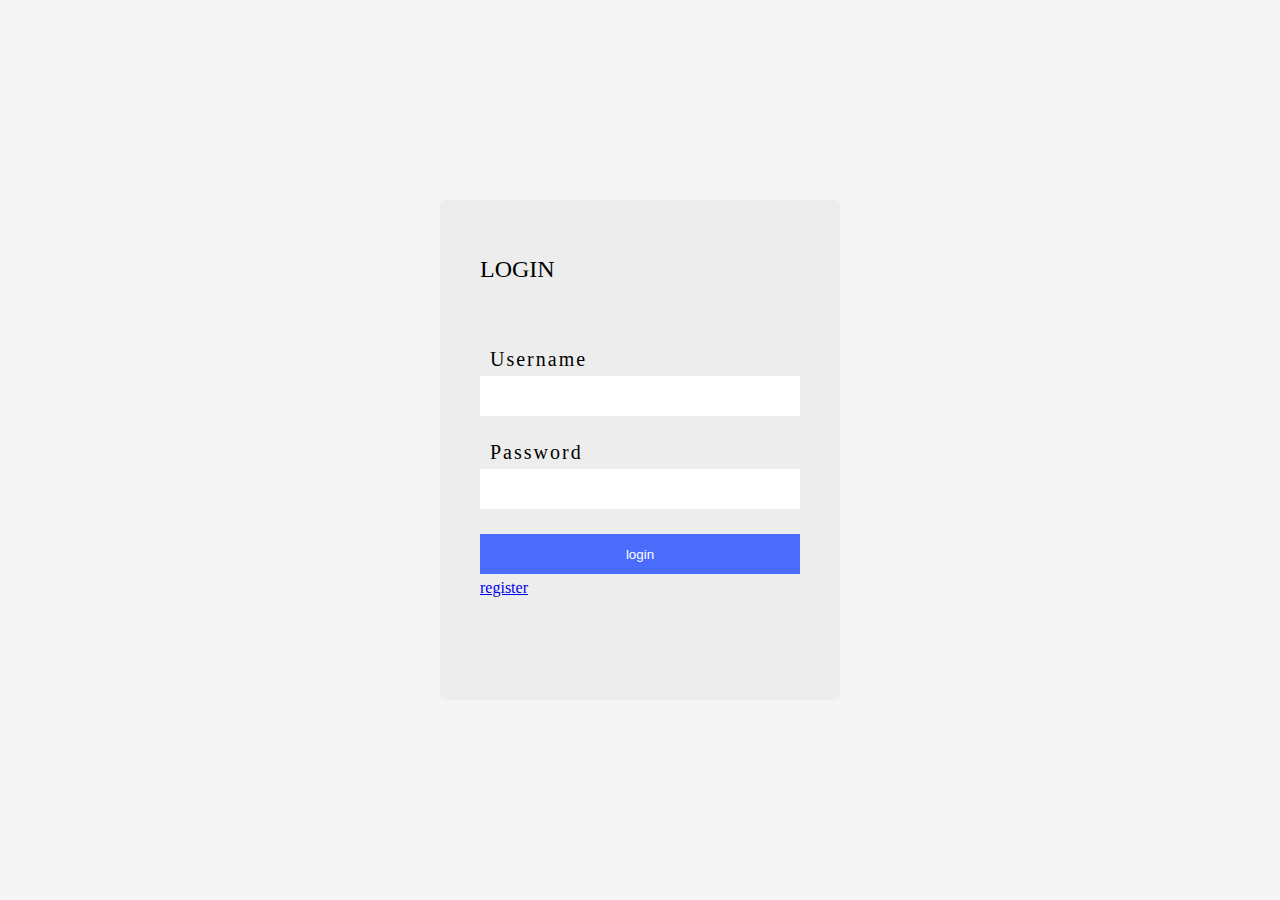
<file: index.html>
<!DOCTYPE html>
<html lang="en">

<head>
    <meta charset="UTF-8">
    <meta name="viewport" content="width=device-width, initial-scale=1.0">
    <title>Login</title>
    <link rel="stylesheet" href="style.css">
</head>

<body>
    <div class="login">
        <form id="login">
            <h1>LOGIN</h1>
            <label for="username">Username</label>
            <input type="text" id="username" required>
            <label for="password">Password</label>
            <input type="password" id="password" required>
            <button type="submit">login</button>
            <a href = "register.html">register</a>
        </form>
    </div>
    <script src="script.js"></script>
</body>

</html>
</file>
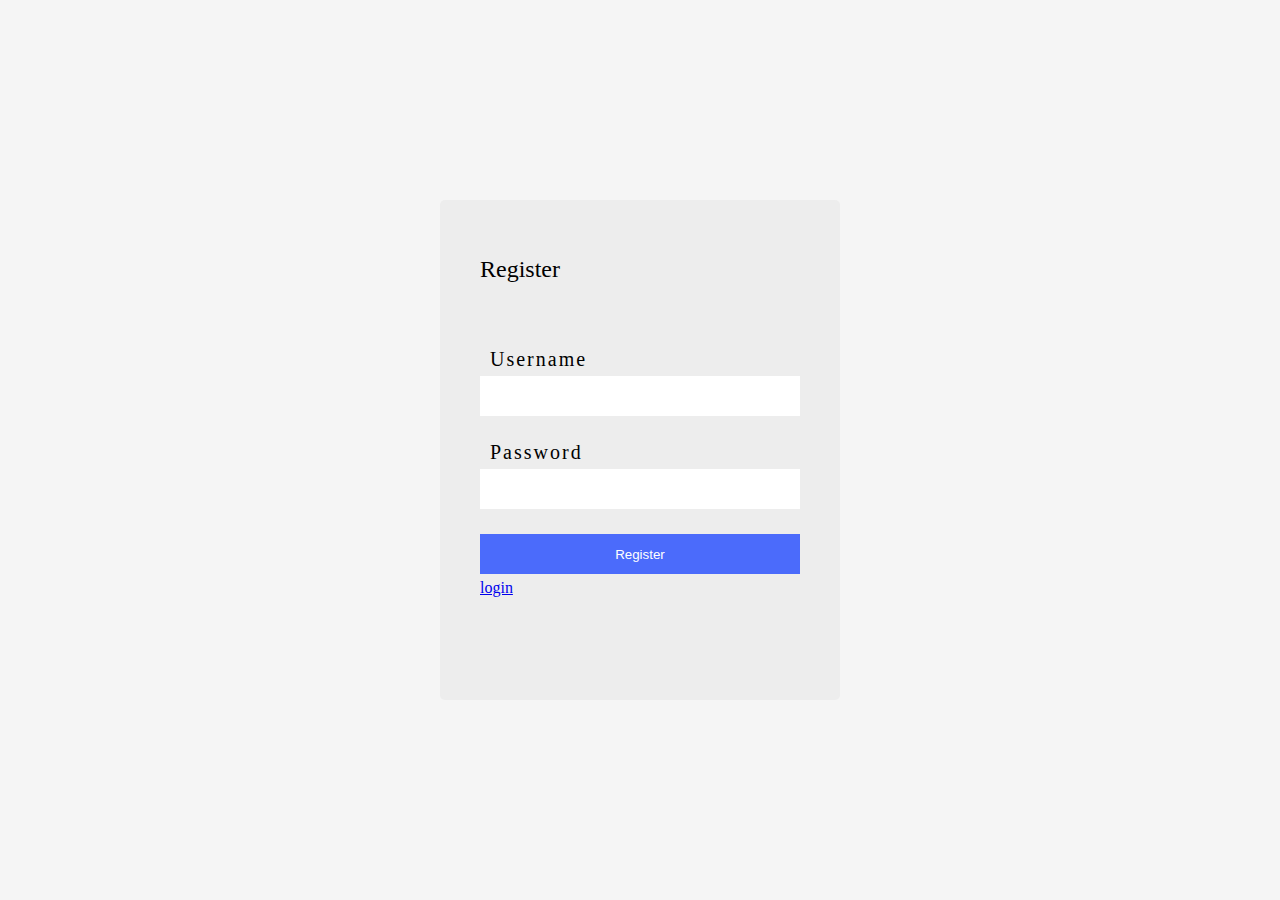
<file: register.html>
<!DOCTYPE html>
<html lang="en">
<head>
    <meta charset="UTF-8">
    <meta name="viewport" content="width=device-width, initial-scale=1.0">
    <title>Login</title>
    <link rel="stylesheet" href="style.css">
</head>
<body>
    <div class="login">
        <form id="login">
            <h1>Register</h1>
            <label for="username">Username</label>
            <input type="text" id="username" required>
            <label for="password">Password</label>
            <input type="password" id="password" required>
            <button type="submit" id="submit">Register</button>
            <a href="index.html">login</a>
        </form>
    </div>
    <script src="register.js"></script>
</body>
</html>
</file>
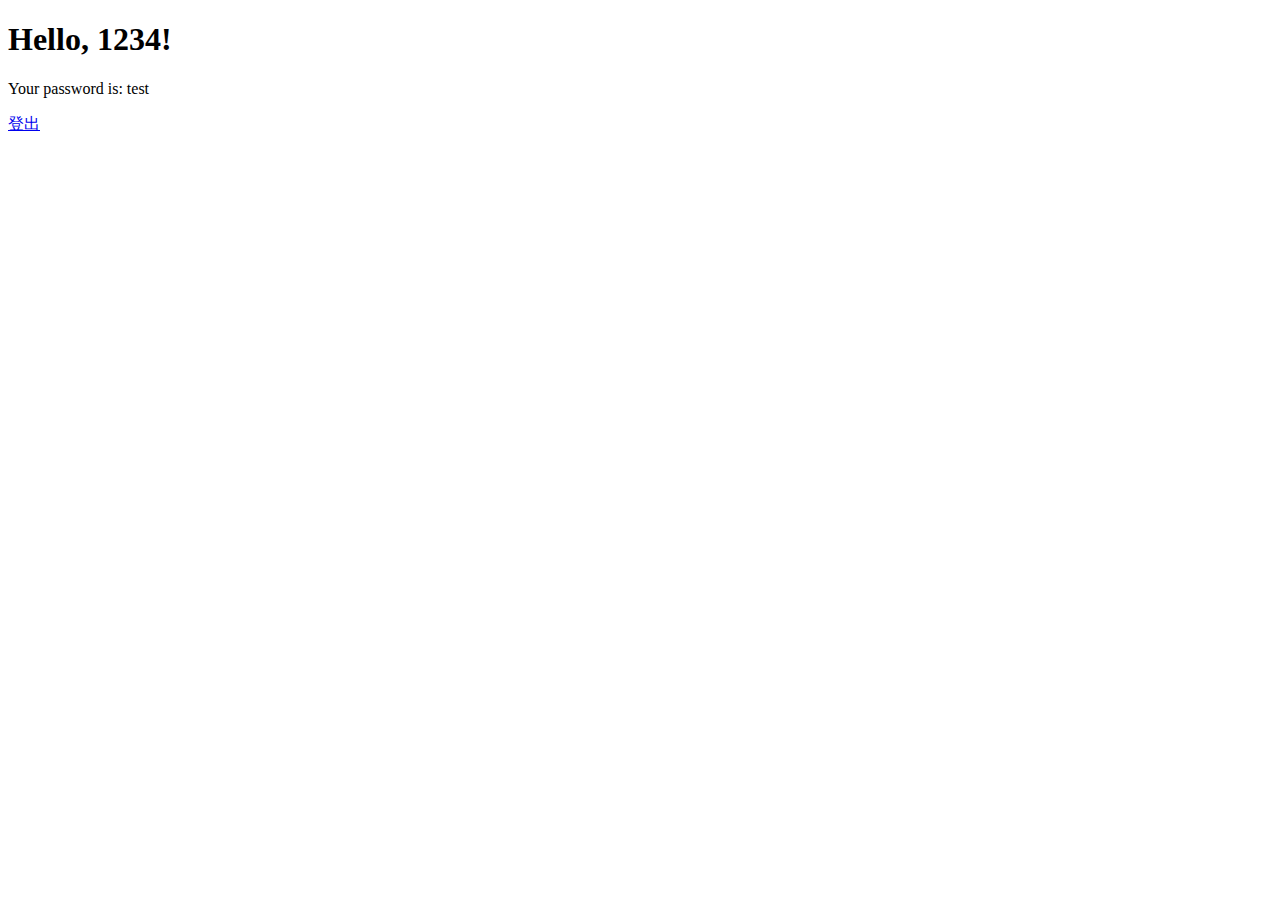
<file: welcome.html>
<!DOCTYPE html>
<html lang="en">

<head>
    <meta charset="UTF-8">
    <meta name="viewport" content="width=device-width, initialscale=1.0">
    <title>welcome</title>
</head>

<body>
    <script>
        const username = "1234";
        const password = "test";
        document.body.innerHTML = `
        <h1>Hello, ${username}!</h1>
        <p>Your password is: ${password}</p>
        <a href = "index.html">登出</a>
        `;
        </script>
</body>
</html>
</file>
<file: style.css>
body {
    margin: 0;
    height: 100vh;
    display: flex; 
    justify-content: center; 
    align-items: center; 
    background-color: #f5f5f5; 
}

.login {
    border: none;
    width: 400px;
    height: 500px;
    background-color: rgb(237, 237, 237);
    color: black;
    border-radius: 5px;
    background-size: cover;
    background-position: center;
    overflow: hidden;
}

form {
    display: flex;
    flex-direction: column;
    box-sizing: border-box;
    padding: 40px;
    height: 100%;
    width: 100%;
    gap: 5px;
}

h1 {
    font-weight: normal;
    font-size: 24px;
    margin-bottom: 60px;
}

label {
    font-size: 20px;
    letter-spacing: 2px;
    padding-left: 10px;
}

input {
    height: 40px;
    padding: 0px 20px;
    border: none;
    margin-bottom: 20px;
}

button {
    background: rgb(75, 107, 251);
    height: 40px;
    line-height: 40px;
    border: none;
    color: white;
    cursor: pointer;
}
</file>
